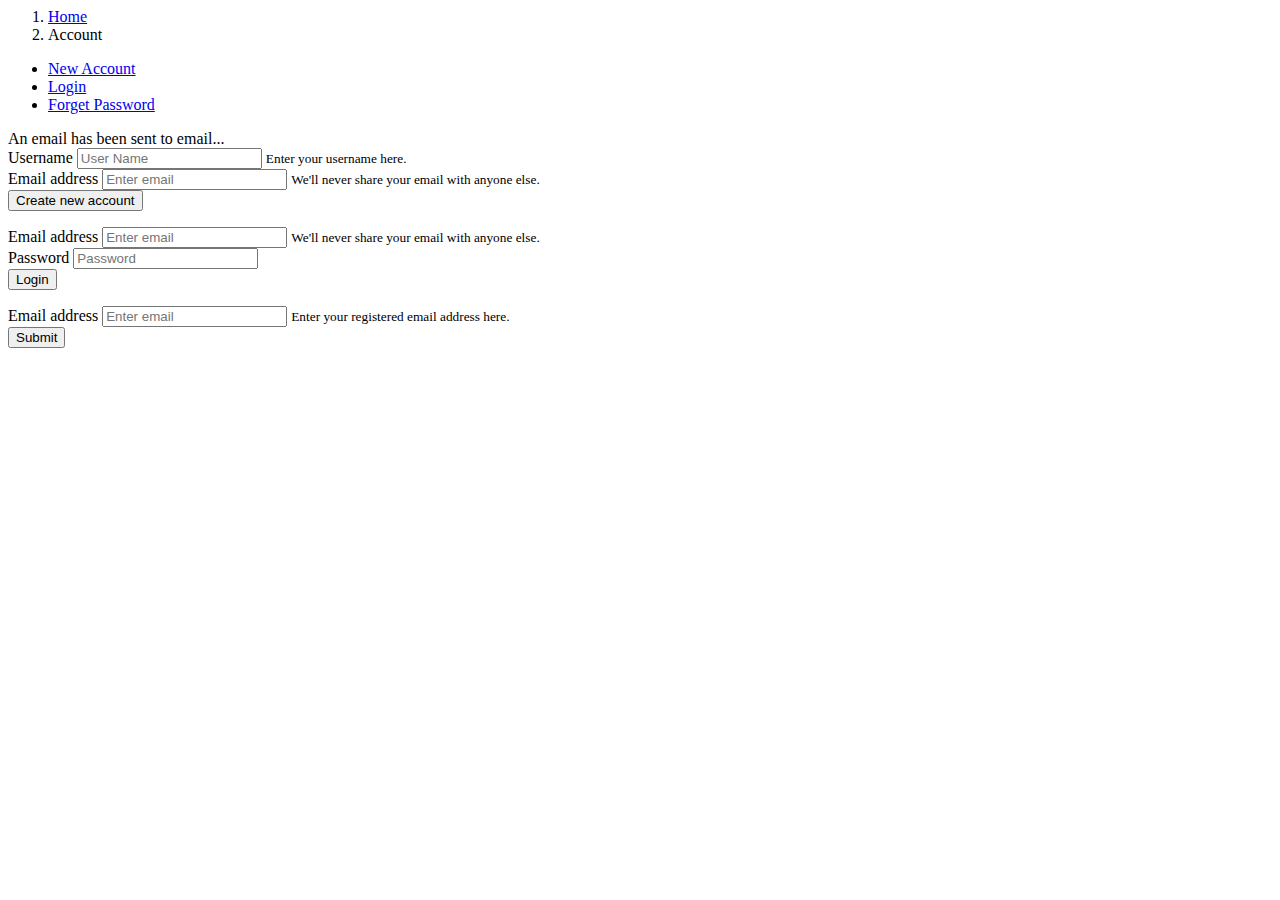
<file: src/main/resources/templates/account.html>
<html lang="en" xmlns:th="http://www.w3.org/1999/xhtml">
    <head th:replace="common/header :: common-header"></head>
<body>
    <div th:replace="common/header :: navbar"></div>

    <div class="container">
        <nav aria-label="breadcrumb">
            <ol class="breadcrumb">
                <li class="breadcrumb-item"><a href="#">Home</a></li>
                <li class="breadcrumb-item active" aria-current="Account">Account</li>
            </ol>
        </nav>
        <ul class="nav nav-pills mb-3" id="pills-tab" role="tablist">
            <li class="nav-item">
                <a th:classappend="${classActiveNewAccount}? 'active'" class="nav-link" id="pills-home-tab" data-toggle="pill" href="#new-account" role="tab" aria-controls="pills-home" aria-selected="true">New Account</a>
            </li>
            <li class="nav-item">
                <a th:classappend="${classActiveLogin}? 'active'" class="nav-link" id="pills-profile-tab" data-toggle="pill" href="#login" role="tab" aria-controls="pills-profile" aria-selected="false">Login</a>
            </li>
            <li class="nav-item">
                <a th:classappend="${classActiveForgetPassword}? 'active'" class="nav-link" id="pills-contact-tab" data-toggle="pill" href="#forget-password" role="tab" aria-controls="pills-contact" aria-selected="false">Forget Password</a>
            </li>
        </ul>
        <div class="card">
            <div class="card-body">
                <div class="tab-content" id="pills-tabContent">
                    <div th:classappend="${classActiveNewAccount}? 'show active'" class="tab-pane fade" id="new-account" role="tabpanel" aria-labelledby="new-account-tab">
                        <div class="alert alert-primary" role="alert" th:if="${emailSent}">
                            An email has been sent to email...
                        </div>
                        <form th:actioin="@{/newUser}" method="post">
                            <div class="form-group">
                                <label for="exampleInputEmail1">Username</label>
                                <input type="text" class="form-control" id="exampleInputUsername" aria-describedby="userNameHelp" placeholder="User Name">
                                <small id="emailHelp" class="form-text text-muted">Enter your username here.</small>
                            </div>
                            <div class="form-group">
                                <label for="exampleInputEmail1">Email address</label>
                                <input type="email" class="form-control" id="exampleInputEmail1" aria-describedby="emailHelp" placeholder="Enter email">
                                <small id="emailHelp1" class="form-text text-muted">We'll never share your email with anyone else.</small>
                            </div>
                            <button type="submit" class="btn btn-success">Create new account</button>
                        </form>
                    </div>
                    <div th:classappend="${classActiveLogin}? 'show active'" class="tab-pane fade" id="login" role="tabpanel" aria-labelledby="login-tab">
                        <form>
                            <div class="form-group">
                                <label for="exampleInputEmail1">Email address</label>
                                <input type="email" class="form-control" id="exampleInputEmail2" aria-describedby="emailHelp" placeholder="Enter email">
                                <small id="emailHelp2" class="form-text text-muted">We'll never share your email with anyone else.</small>
                            </div>
                            <div class="form-group">
                                <label for="exampleInputPassword1">Password</label>
                                <input type="password" class="form-control" id="exampleInputPassword1" placeholder="Password">
                            </div>
                            <button type="submit" class="btn btn-success">Login</button>
                        </form>
                    </div>
                    <div th:classappend="${classActiveForgetPassword}? 'show active'" class="tab-pane fade" id="forget-password" role="tabpanel" aria-labelledby="forget-password-tab">
                        <form>
                            <div class="form-group">
                                <label for="exampleInputEmail1">Email address</label>
                                <input type="email" class="form-control" id="exampleInputEmail3" aria-describedby="emailHelp" placeholder="Enter email">
                                <small id="emailHelp3" class="form-text text-muted">Enter your registered email address here.</small>
                            </div>
                            <button type="submit" class="btn btn-success">Submit</button>
                        </form>
                    </div>
                </div>
            </div>
        </div>
    </div>

    <div th:replace="common/header :: scripts"></div>
</body>
</html>
</file>
